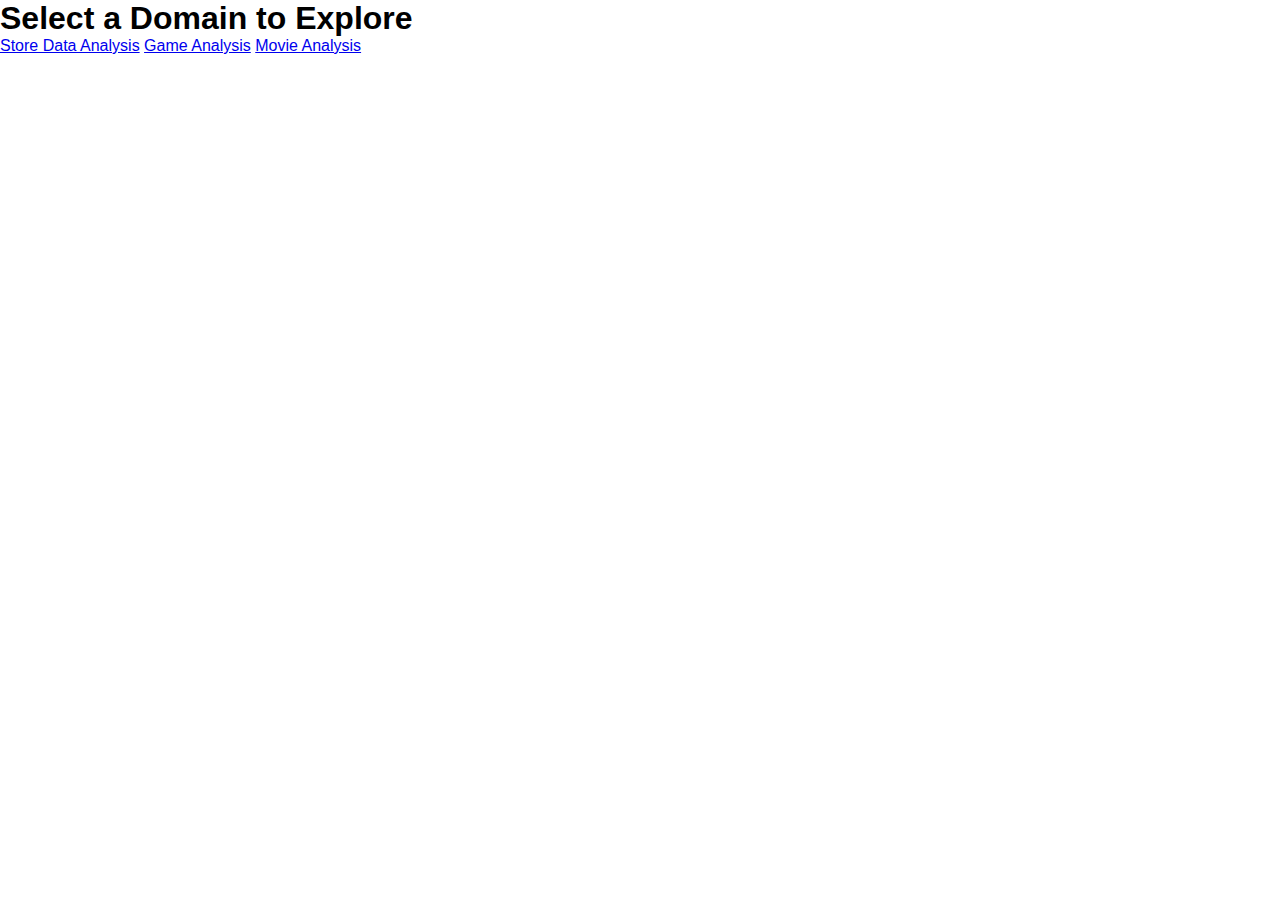
<file: frontend/domain_selection.html>
<!DOCTYPE html>
<html lang="en">
<head>
  <meta charset="UTF-8" />
  <meta name="viewport" content="width=device-width, initial-scale=1.0"/>
  <title>Choose a Domain | InsightHub</title>
  <link rel="stylesheet" href="style.css" />
</head>
<body>
  <div class="domain-container">
    <h1>Select a Domain to Explore</h1>
    <div class="domain-buttons">
      <a href="https://your-store-domain.streamlit.app" target="_blank" class="btn">Store Data Analysis</a>
      <a href="https://your-game-domain.streamlit.app" target="_blank" class="btn">Game Analysis</a>
      <a href="https://your-movie-domain.streamlit.app" target="_blank" class="btn">Movie Analysis</a>
    </div>
  </div>
</body>
</html>
</file>
<file: frontend/style.css>
/* Base setup */
* {
    margin: 0;
    padding: 0;
    box-sizing: border-box;
}

body, html {
    width: 100%;
    height: 100%;
    font-family: 'Orbitron', sans-serif;
    overflow: hidden;
}

/* Vanta background container */
#vanta-bg {
    width: 100vw;
    height: 100vh;
    position: fixed;
    top: 0;
    left: 0;
    z-index: -1;
}

/* Centered content */
.center-content {
    position: absolute;
    top: 50%;
    left: 50%;
    transform: translate(-50%, -50%);
    text-align: center;
    color: white;
    padding: 2rem;
}

/* Title styling */
.title {
    font-size: 3rem;
    color: cyan;
    text-shadow: 0 0 15px rgba(0, 255, 255, 0.5);
    margin-bottom: 2rem;
}

/* CTA button */
.dive-button {
    background-color: cyan;
    color: black;
    padding: 1rem 2rem;
    font-size: 1.2rem;
    border: none;
    border-radius: 10px;
    text-decoration: none;
    font-weight: bold;
    box-shadow: 0px 0px 15px rgba(0,255,255,0.6);
    transition: all 0.3s ease-in-out;
    display: inline-block;
}

.dive-button:hover {
    transform: scale(1.1);
    background-color: #00ffff;
    box-shadow: 0px 0px 25px rgba(0,255,255,0.9);
}
</file>
